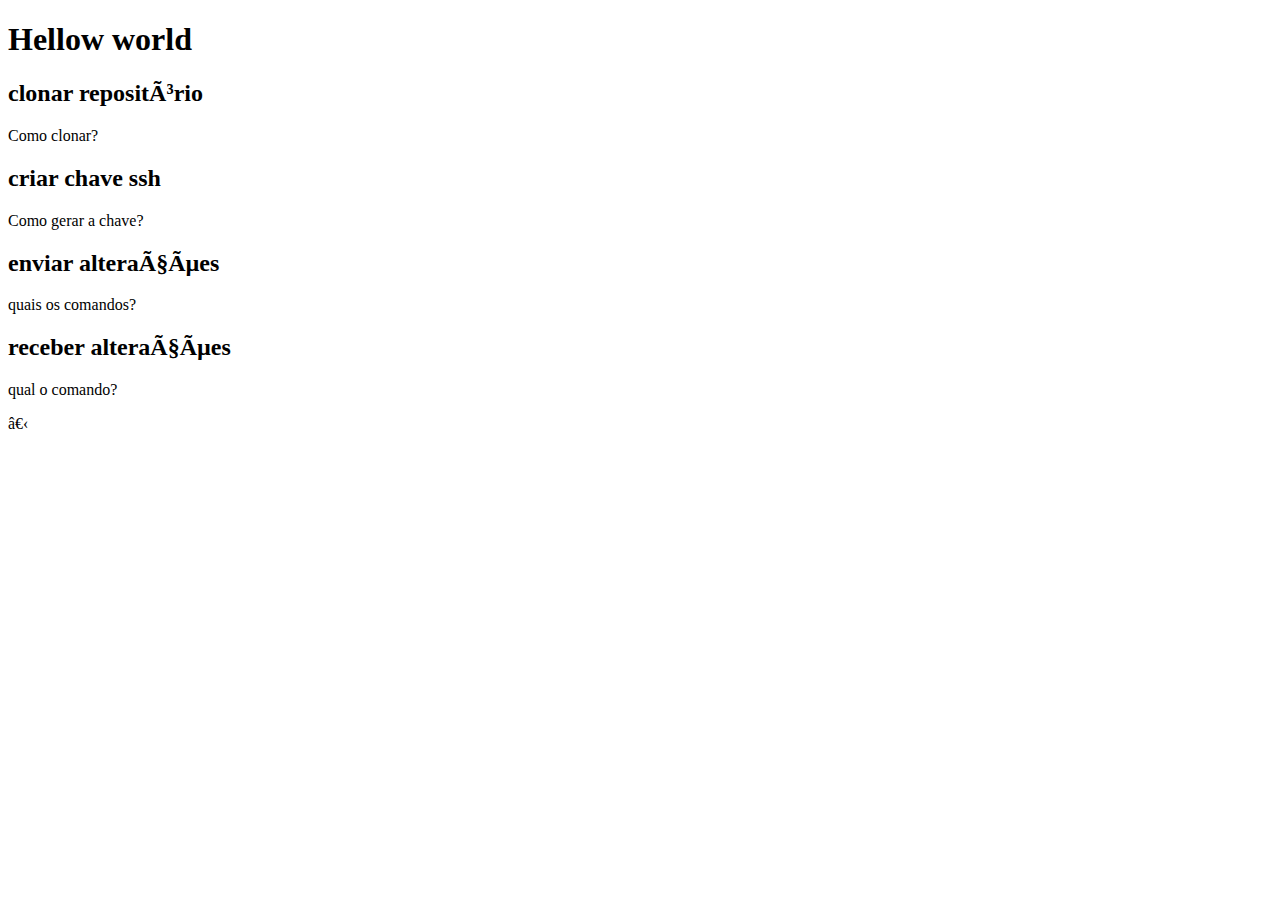
<file: hello_word/index.html>
<!DOCTYPE html>
<htmllang="en">
<head>
<metacharset="UTF-8">
<metahttp-equiv="X-UA-Compatible"content="IE=edge">
<metaname="viewport"content="width=device-width, initial-scale="1.0">
<title>Document</title>
<linkrel="stylesheet"href="assets/css/estilo.css">
</head>
<body>
<h1>Hellow world</h1>
<h2>clonar repositório</h2>
<p>Como clonar?</p>
<h2>criar chave ssh</h2>
<p>Como gerar a chave?</p>
<h2>enviar alterações</h2>
<p>quais os comandos?</p>
<h2>receber alterações</h2>
<p>qual o comando?</p>
</body>
</html>
​
</file>
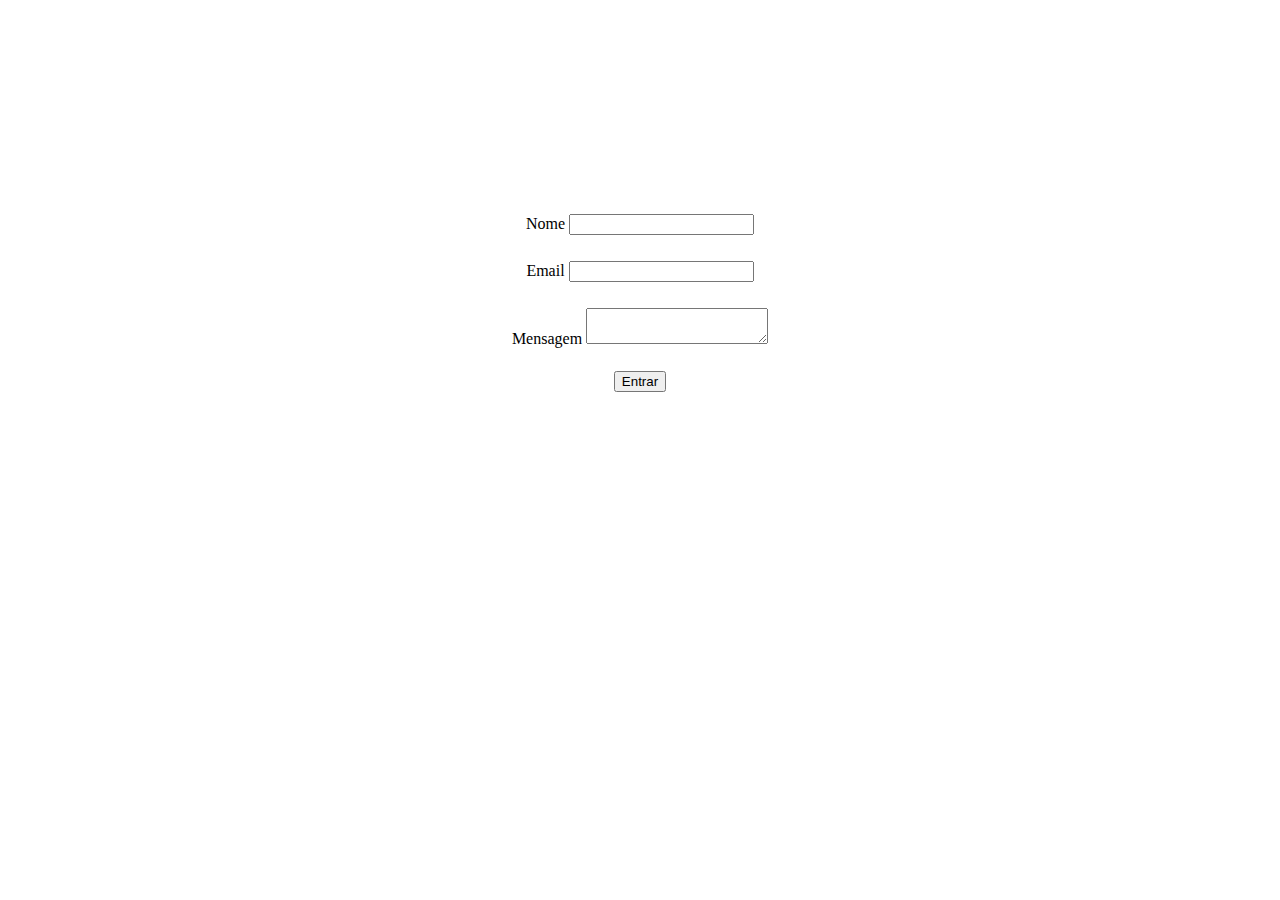
<file: hello_word/contato.html>
<!DOCTYPE html>
<htmllang="en">
<head>

    <metacharset="UTF-8">
<metahttp-equiv="X-UA-Compatible"content="IE=edge">
<metaname="viewport"content="width=device-width, initial-scale="1.0">
<link rel="stylesheet"href="estilo.css">
</head>
<body>
    <div style="padding:15%" class="center">
    <form action="" method="post">
        <div style="padding-top:10px" class="center">
            <label for="Nome" class="col-xs=12">Nome</label>
            <input id="name" name="nome" type="text">
            </div>
            <div style="padding-top:10px" class="center">
                <label for="Email" class="col-xs=12">Email</label>
                <input id="email" name="emaiç" type="email">
                </div>
            <div style="padding: 10px;" class="center">
                <label for="Mensagem" class="col-xs=12">Mensagem</label>
                <textarea></textarea>
            </div>
            <div style="padding: 10px;">
                <button type="button" class="btn btn-success">Entrar</button>
        </div>
    </form>
</body>
</file>
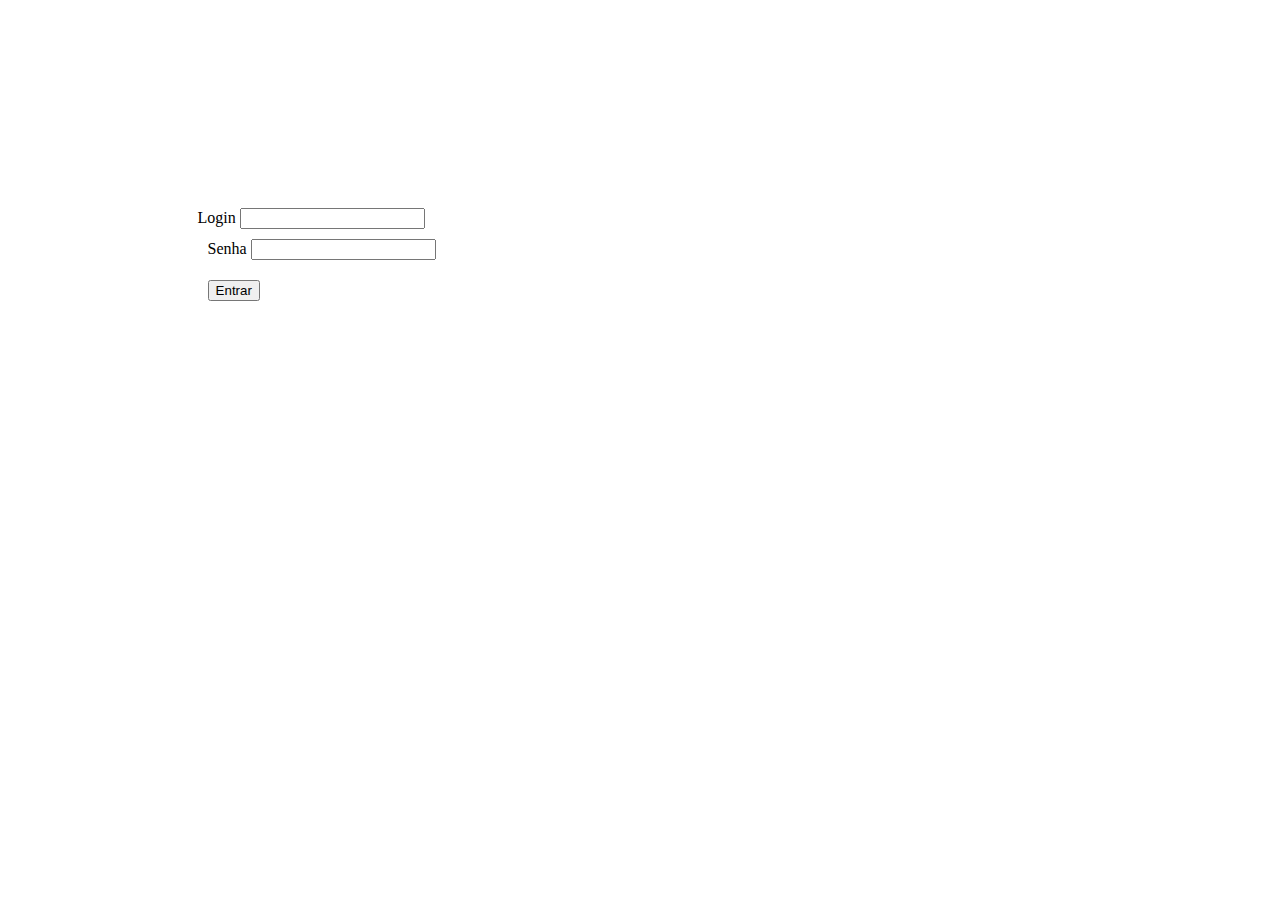
<file: hello_word/login.html>
<!DOCTYPE html>
<htmllang="en">
<head>

    <metacharset="UTF-8">
<metahttp-equiv="X-UA-Compatible"content="IE=edge">
<metaname="viewport"content="width=device-width, initial-scale="1.0">
</head>
<body>
    <div style="padding:15%">
    <form action="" method="post">
        <div style="padding-top:10px">
            <label for="login" class="col-xs=12">Login</label>
            <input id="login" name="login" type="text">
            </div>
            <div style="padding: 10px;">
                <label for="senha" class="col-xs=12">Senha</label>
                <input id="senha" name="senha" type="password">
            </div>
            <div style="padding: 10px;">
                <button type="button" class="btn btn-success">Entrar</button>
            </div>
        </div>
    </form>
</body>
</file>
<file: hello_word/estilo.css>
.center {
    text-align: center;
  }

  .center {
    margin: auto;
    width: 50%;
    border: 3px solid white;
    padding: 10px;
  }
</file>
